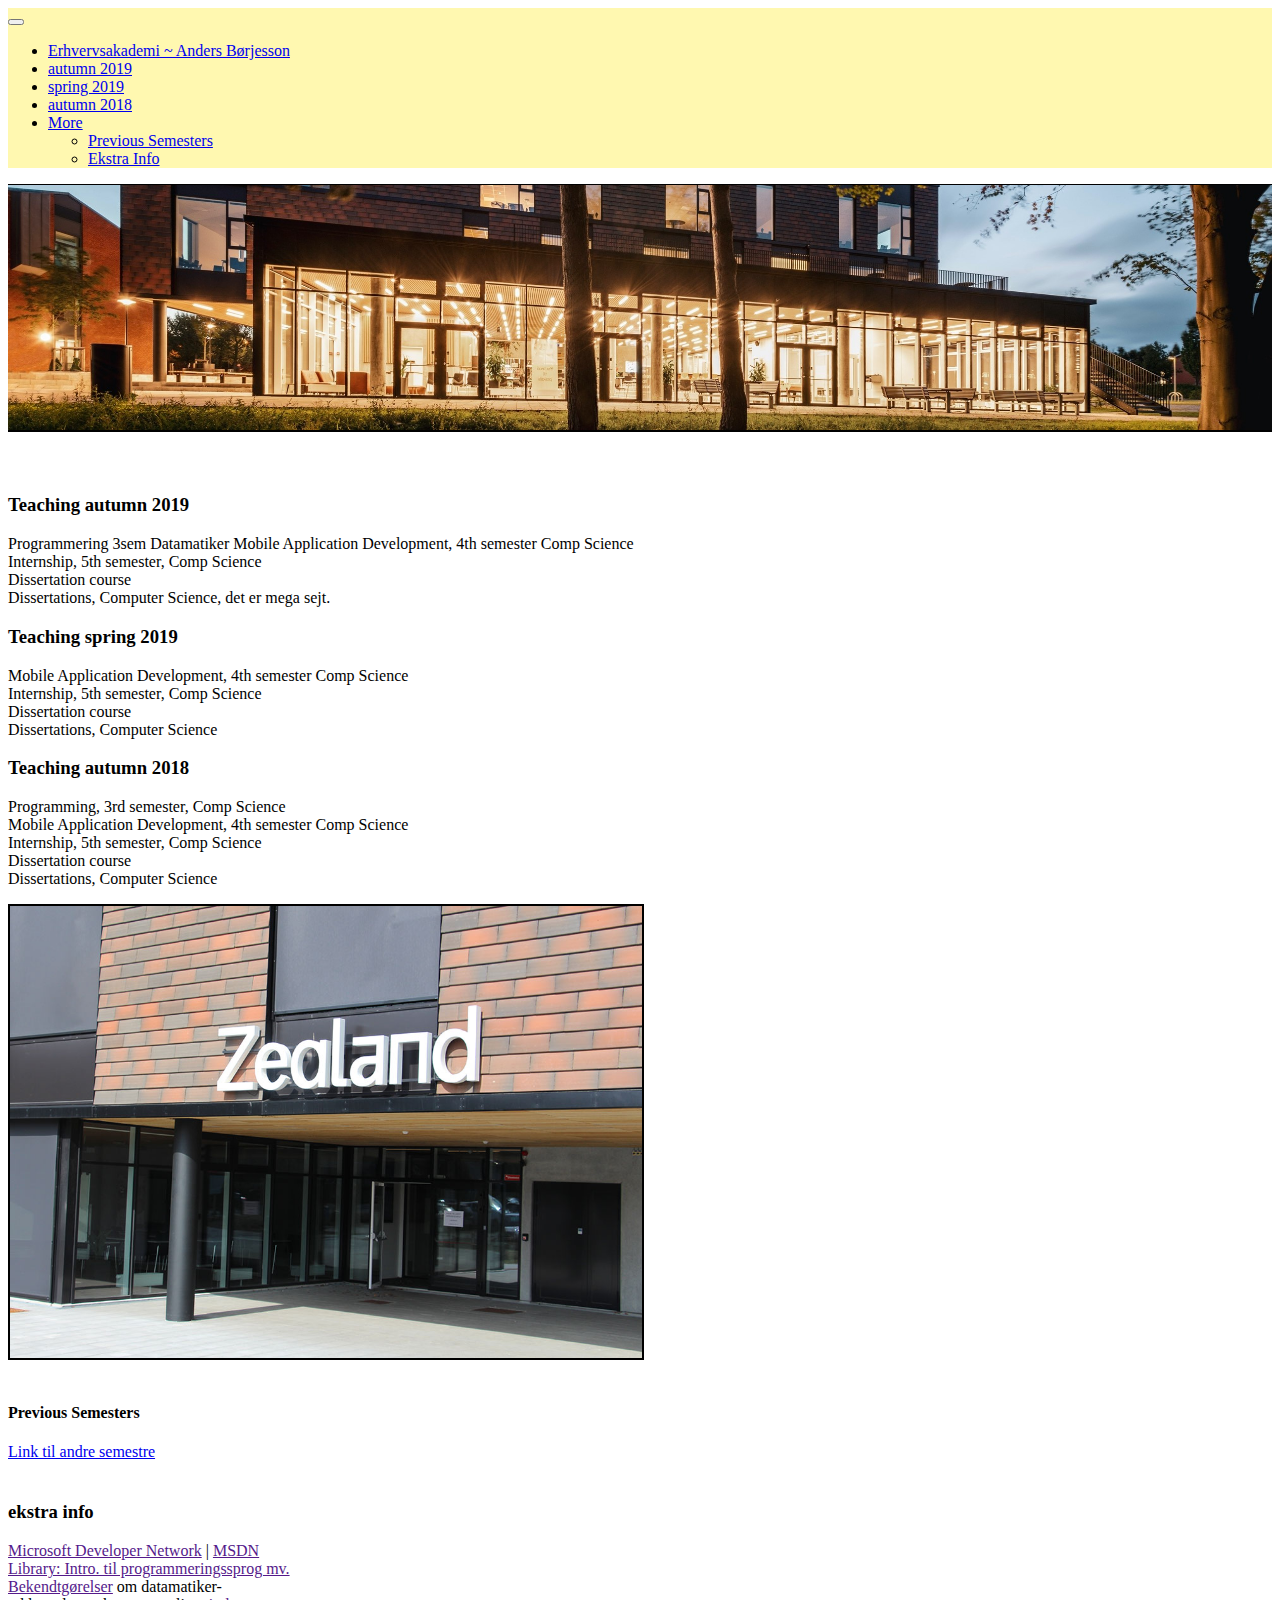
<file: index.html>
<!DOCTYPE html>
<html lang="en">

<head>
    <meta charset="UTF-8">
    <meta http-equiv="X-UA-Compatible" content="IE=edge">
    <meta name="viewport" content="width=device-width, initial-scale=1.0">
    <title>Index</title>
    <link href="https://cdn.jsdelivr.net/npm/bootstrap@5.1.3/dist/css/bootstrap.min.css" rel="stylesheet"
        integrity="sha384-1BmE4kWBq78iYhFldvKuhfTAU6auU8tT94WrHftjDbrCEXSU1oBoqyl2QvZ6jIW3" crossorigin="anonymous">
    <script src="https://cdn.jsdelivr.net/npm/bootstrap@5.1.3/dist/js/bootstrap.bundle.min.js"
        integrity="sha384-ka7Sk0Gln4gmtz2MlQnikT1wXgYsOg+OMhuP+IlRH9sENBO0LRn5q+8nbTov4+1p"
        crossorigin="anonymous"></script>
    <link rel="stylesheet" type="text/css" href="/vs/stylesheet.css" />

</head>

<body>
    <header>
        <nav class="navbar navbar-expand-sm navbarCol navbar-light ">
            <div class="container-fluid">

                <button class="navbar-toggler" type="button" data-bs-toggle="collapse"
                    data-bs-target="#collapsibleNavbar">
                    <span class="navbar-toggler-icon"></span>
                </button>
                <div class="collapse navbar-collapse" id="collapsibleNavbar">
                    <ul class="navbar-nav">
                        <li class="nav-item" style="margin-right: 17em;">
                            <a class="nav-link active" href="https://www.zealand.dk/">Erhvervsakademi ~ Anders
                                Børjesson</a>
                        </li>
                        <li class="nav-item">
                            <a class="nav-link" href="#scrollspyHeading1">autumn 2019</a>
                        </li>
                        <li class="nav-item">
                            <a class="nav-link" href="#scrollspyHeading2">spring 2019</a>
                        </li>
                        <li class="nav-item">
                            <a class="nav-link" href="#scrollspyHeading3">autumn 2018</a>
                        </li>
                        <!-- laver dropdown til eventuelle flere links hvis jeg gad -->
                        <li class="nav-item dropdown">
                            <a class="nav-link dropdown-toggle" href="#" role="button"
                                data-bs-toggle="dropdown">More</a>
                            <ul class="dropdown-menu">
                                <li><a class="dropdown-item" href="#scrollspyHeading4">Previous Semesters</a></li>
                                <li><a class="dropdown-item" href="#scrollspyHeading5">Ekstra Info</a></li>
                            </ul>
                        </li>
                    </ul>

                </div>
            </div>
        </nav>
    </header>
    <div>
        <img style="width: 100%; height: auto; margin-bottom: 40px; border-top: 1px solid black; border-bottom: 2px solid black;" src="/img/zealand-beskæret.jpg" alt="img">
    </div>
    <div data-bs-spy="scroll" data-bs-target="#navbar-example2" data-bs-offset="0" class="scrollspy-example"
        tabindex="0">

        <div class="row">
            <div class="col-sm-4">
                <div class="card text-white bg-dark mb-3" style="width: 95%; height: auto;">
                    <div class="card-body">
                        <h3 class="card-title" id="scrollspyHeading1">Teaching autumn 2019</h3>
                        <p>Programmering 3sem Datamatiker
                            Mobile Application Development, 4th semester Comp Science<br>
                            Internship, 5th semester, Comp Science<br>
                            Dissertation course<br>
                            Dissertations, Computer Science, det er mega sejt.</p>
                    </div>
                </div>
            </div>


            <div class="col-sm-4">
                <div class="card text-white bg-dark mb-3" style="width: 95%; height: auto;">
                    <div class="card-body">
                        <h3 class="card-title" id="scrollspyHeading2">Teaching spring 2019</h3>
                        <p>Mobile Application Development, 4th semester Comp Science<br>
                            Internship, 5th semester, Comp Science<br>
                            Dissertation course<br>
                            Dissertations, Computer Science</p>
                    </div>
                </div>
            </div>


            <div class="col-sm-4">
                <div class="card text-white bg-dark mb-3" style="width: 95%; height: auto;">
                    <div class="card-body">
                        <h3 class="card-title" id="scrollspyHeading3">Teaching autumn 2018</h3>
                        <p>Programming, 3rd semester, Comp Science<br>
                            Mobile Application Development, 4th semester Comp Science<br>
                            Internship, 5th semester, Comp Science<br>
                            Dissertation course<br>
                            Dissertations, Computer Science</p>
                    </div>
                </div>
            </div>
            <div>
                <img style="width: 50%; border: 2px solid black;" src="/img/bygning-roskilde.jpg.pagespeed.ce.7NHa-YwR0h.jpg" alt="">
            </div>


            <div class="card text-white bg-dark mb-3" style="width: 18rem; margin-top: 40px; margin-right: 70px;">
                <div class="card-body">
                    <h4 class="card-title" id="scrollspyHeading4">Previous Semesters</h4>
                    <p><a class="card-link" href="/Semesters.html">Link til andre semestre</a></p>
                </div>
            </div>

            <div class="card text-white bg-dark mb-3" style="width: 18rem; margin-top: 40px;">
                <div class="card-body">
                    <h3 class="card-title" id="scrollspyHeading5">ekstra info</h3>
                    <p><a class="card-link" href="">Microsoft Developer Network</a> | <a class="card-link" href="">MSDN
                            Library: Intro. til programmeringssprog
                            mv.
                            Bekendtgørelser</a> om datamatiker-uddannelsen, eksamen og lign. <a class="card-link"
                            href="">index</a> </p>
                </div>
            </div>
        </div>
    </div>

</body>

</html>
</file>
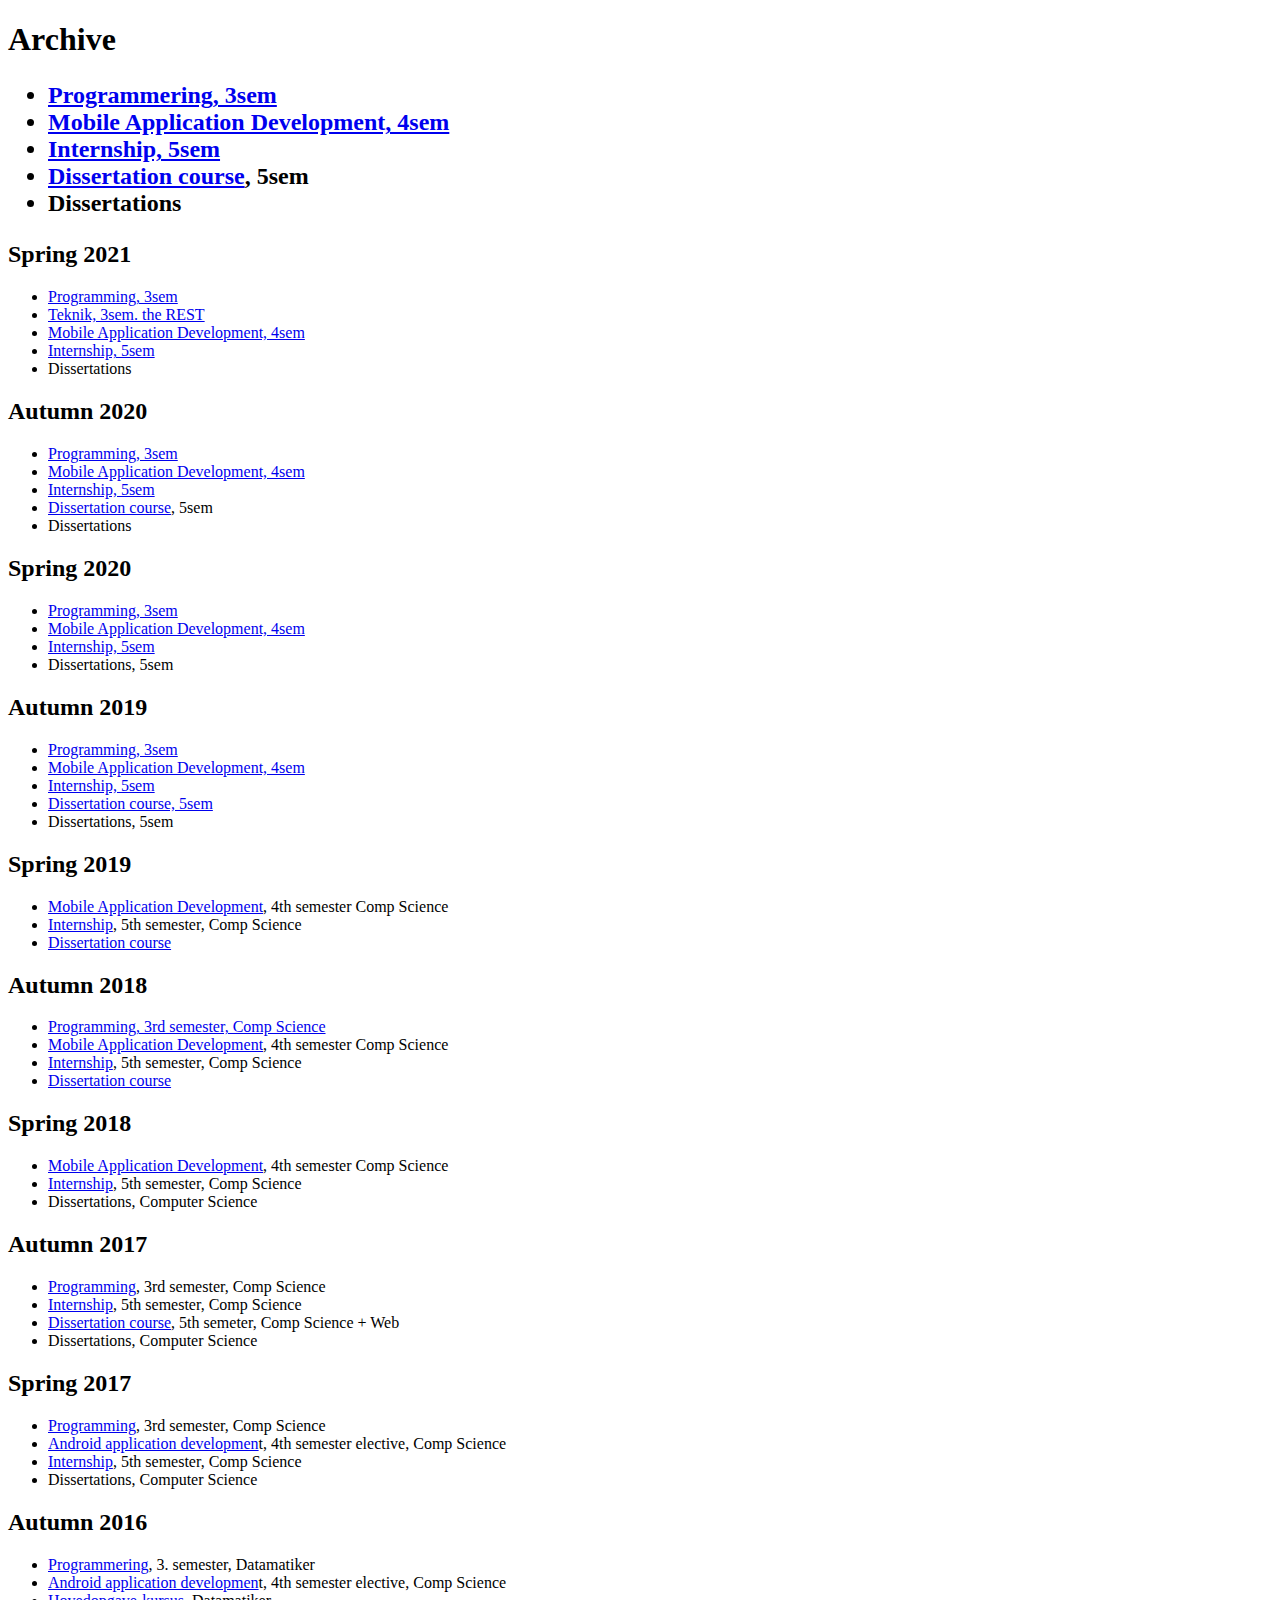
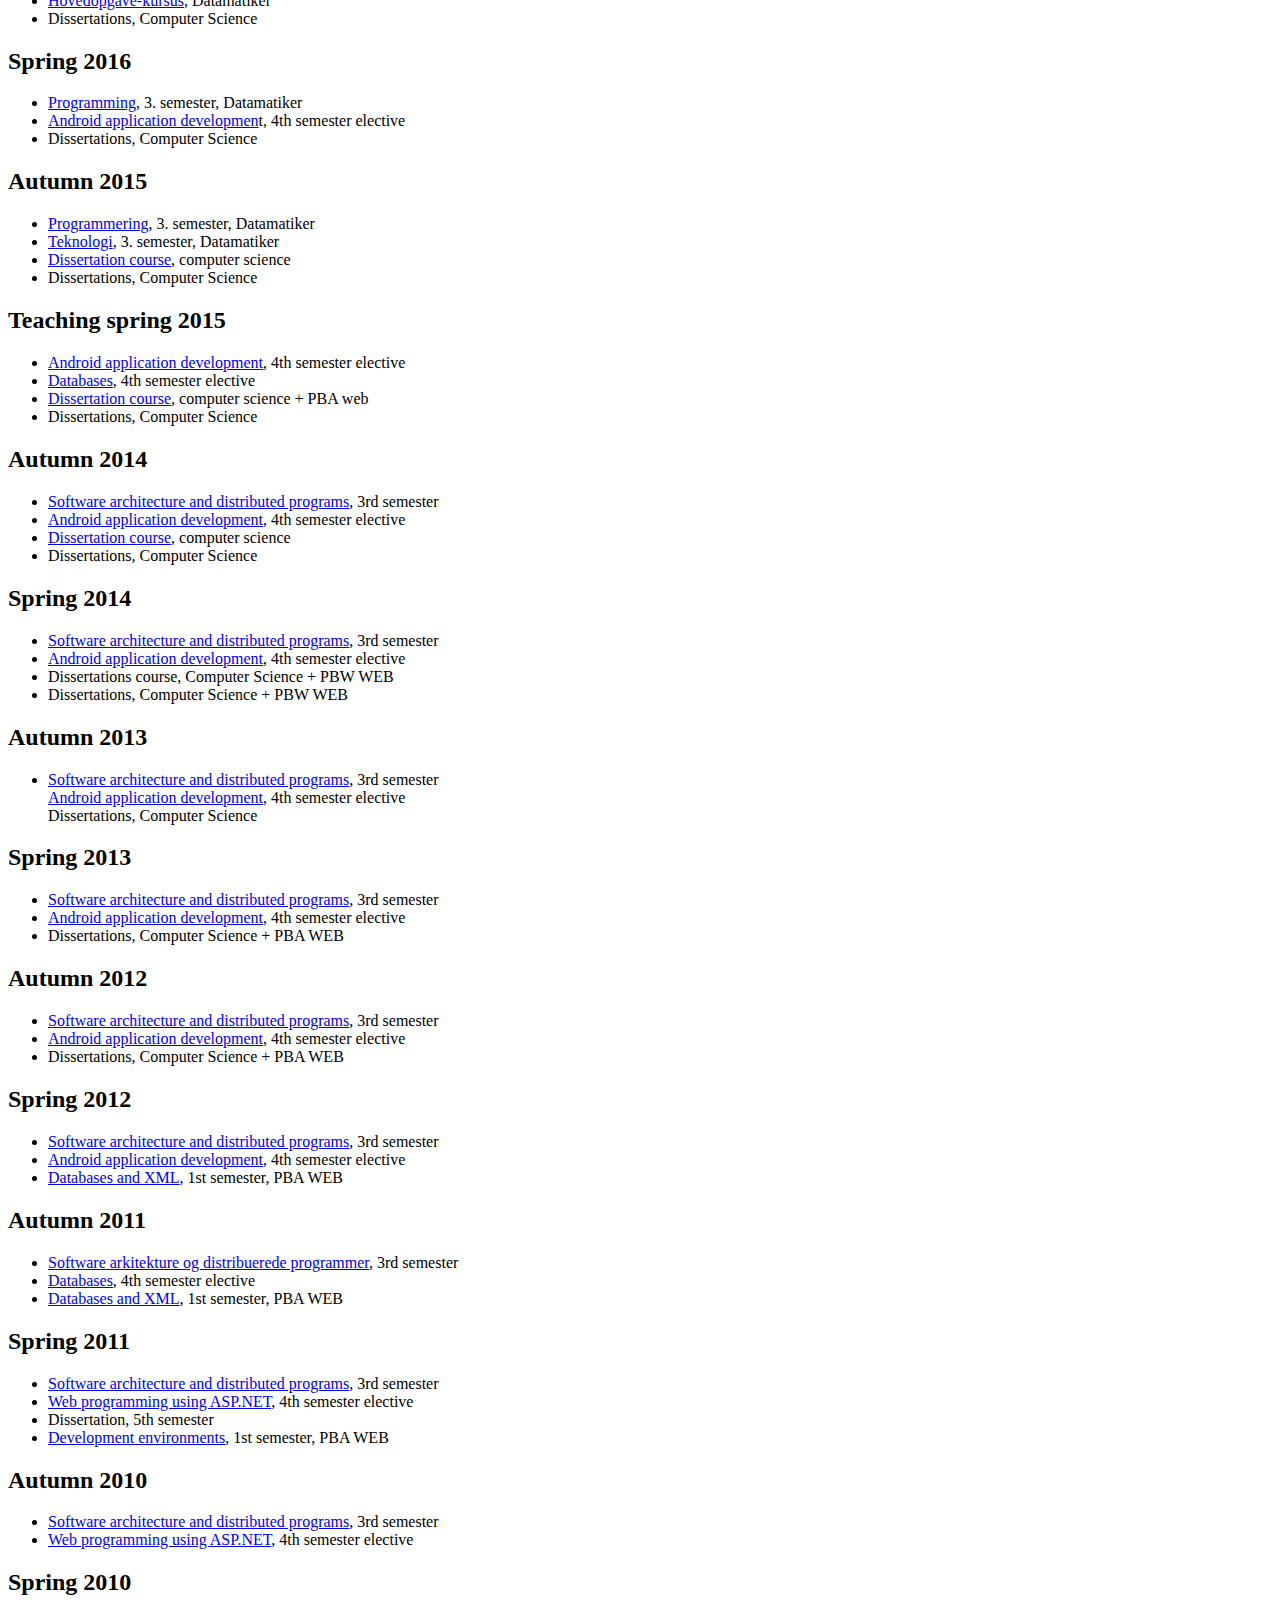
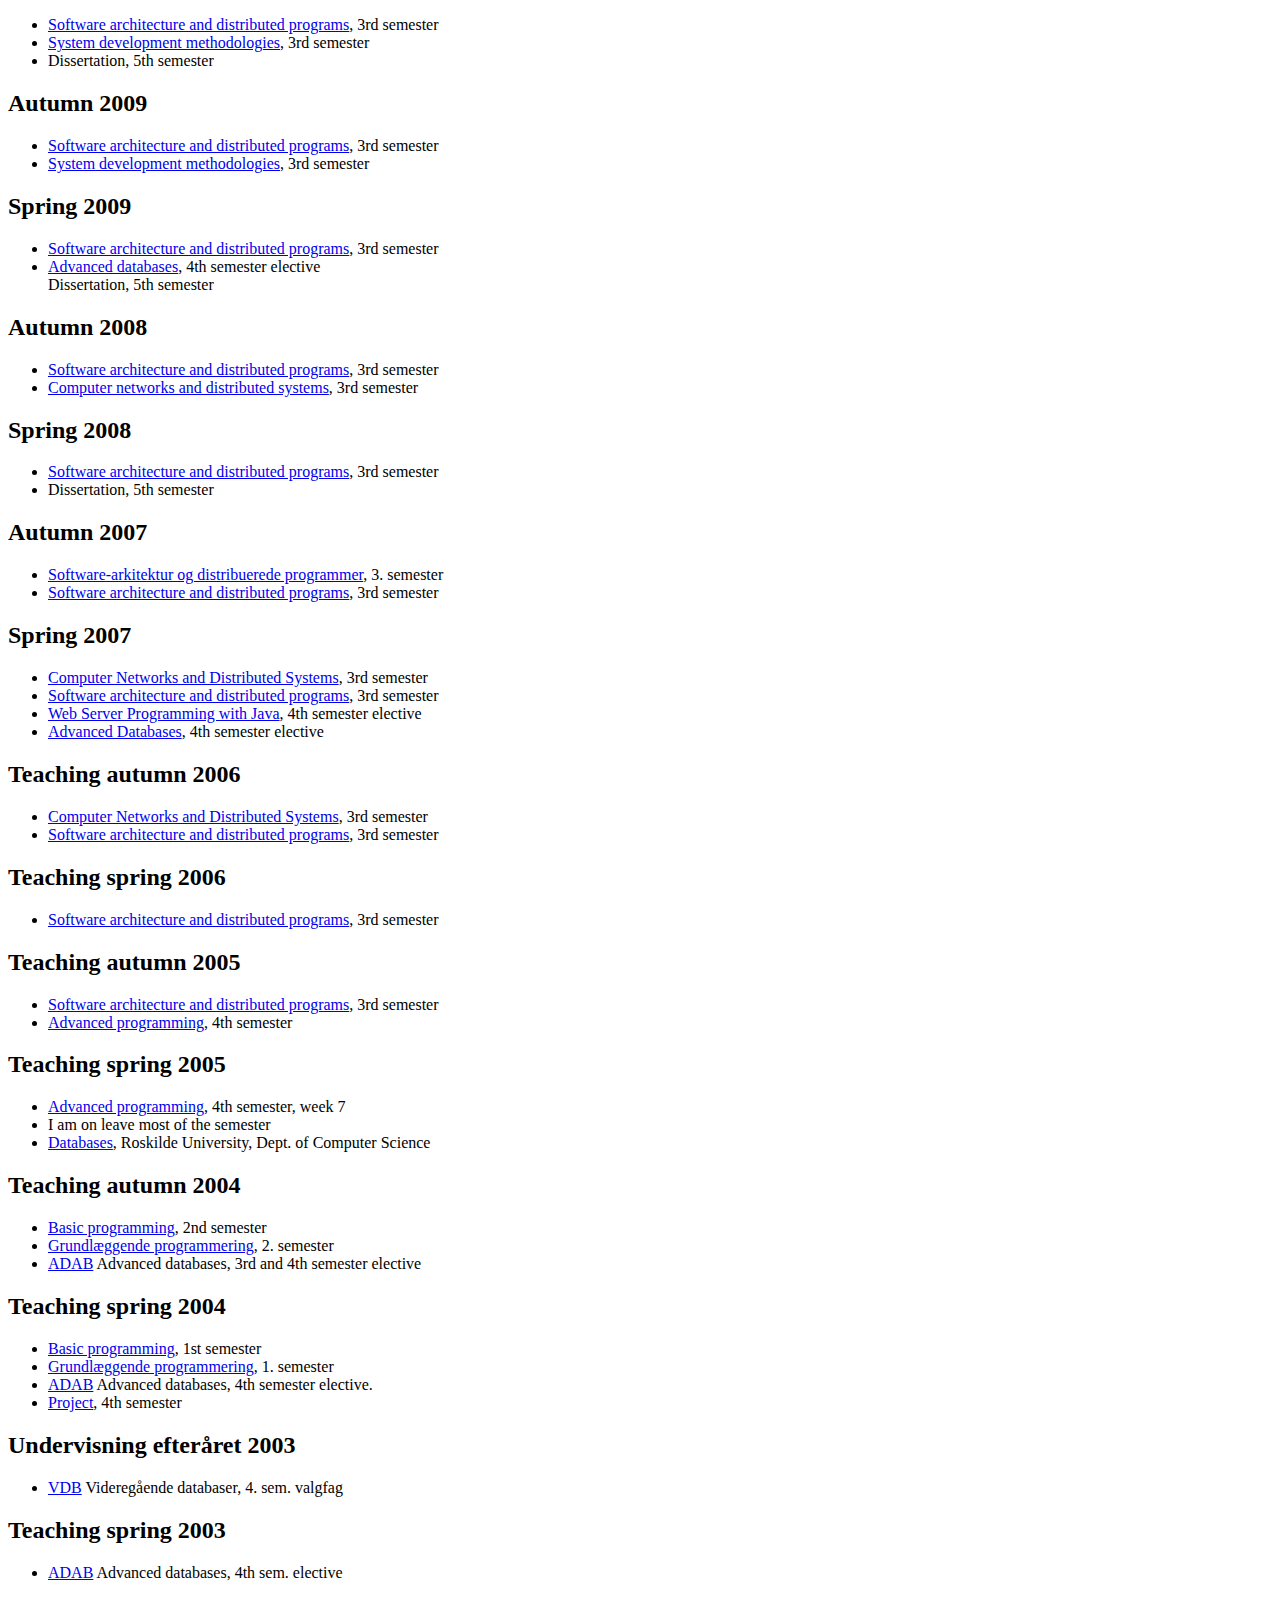
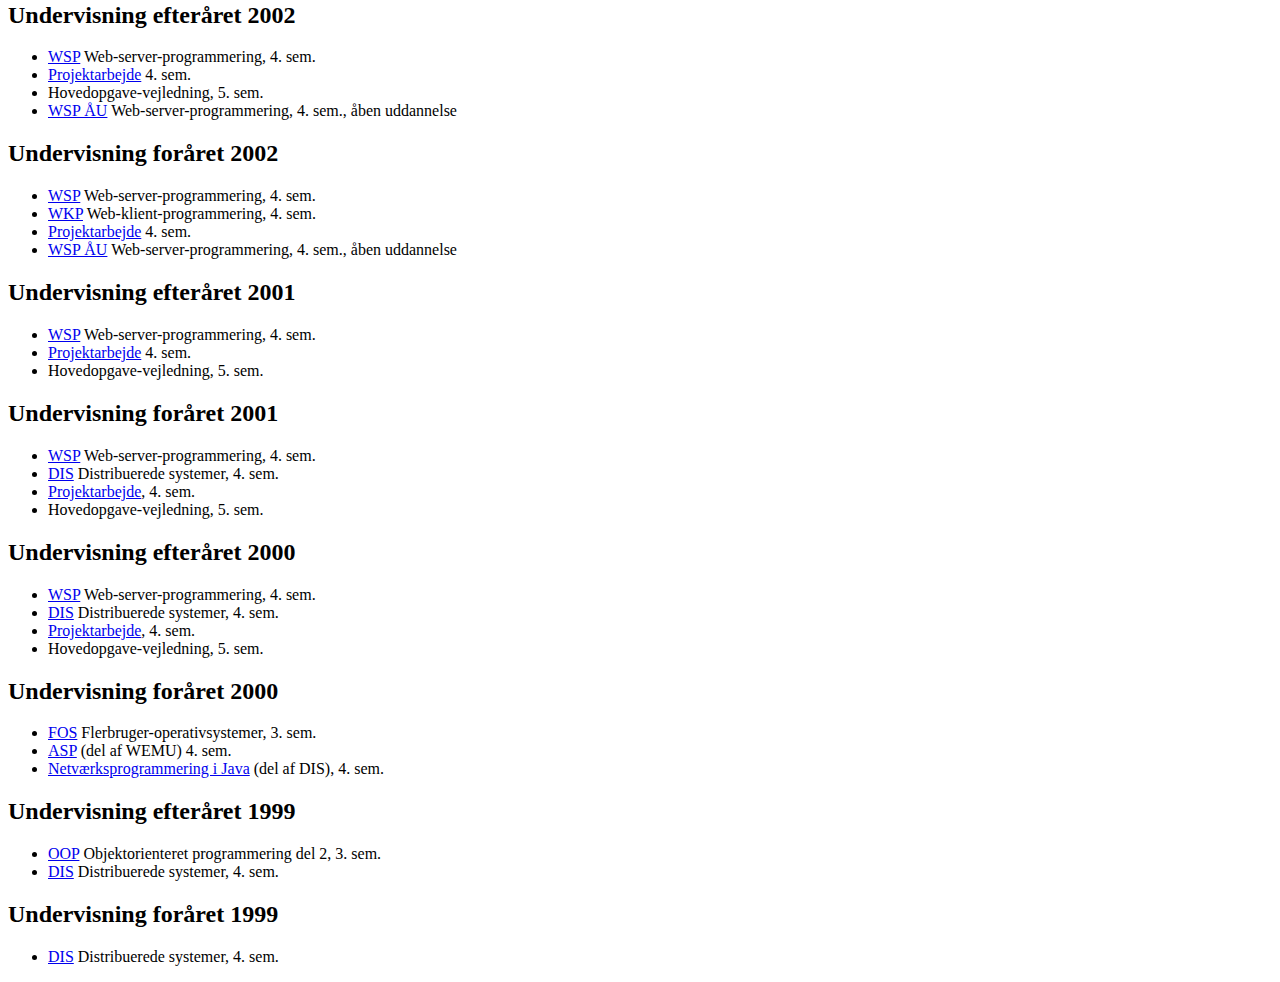
<file: Semesters.html>
<!DOCTYPE html>
<html lang="en">
<head>
    <meta charset="UTF-8">
    <meta http-equiv="X-UA-Compatible" content="IE=edge">
    <meta name="viewport" content="width=device-width, initial-scale=1.0">
    <title>Document</title>
</head>
<body cz-shortcut-listen="true">

    <h1>Archive</h1>
  
    <h2>
      <ul>
        <li><a href="http://anbo-easj.dk/prog3_2021autumn/index.html">Programmering, 3sem</a></li>
        <li><a href="http://anbo-easj.dk/mobile2021autumn/index.html">
            Mobile Application Development, 4sem</a></li>
        <li><a href="internship/index.html">Internship, 5sem</a></li>
        <li><a href="dissertation2021autumn/index.html">Dissertation course</a>, 5sem</li>
        <li>Dissertations</li>
      </ul>
    </h2>
  
    <h2>Spring 2021</h2>
    <ul>
      <li><a href="http://anbo-easj.dk/prog3_2021spring/index.html">Programming, 3sem</a></li>
      <li><a href="https://docs.google.com/document/d/e/2PACX-1vTVFgPka-Cvr5u9WM9H55M0Utw3qejuYfPSQ2tkkChdFLIAsdbWpBi9fCZNe6JTrLmfuczW_FNsMRYW/pub">Teknik,
          3sem. the REST</a></li>
      <li><a href="http://anbo-easj.dk/mobile2021spring/index.html">
          Mobile Application Development, 4sem</a></li>
      <li><a href="internship/index.html">Internship, 5sem</a></li>
      <!--li><a href="dissertation2020autumn">Dissertation course</a>, 5sem</li-->
      <li>Dissertations</li>
    </ul>
  
    <h2>Autumn 2020</h2>
    <ul>
      <li><a href="http://anbo-easj.dk/prog3_2020autumn/index.html">Programming, 3sem</a></li>
      <li><a href="http://anbo-easj.dk/mobile2020autumn/index.html">
          Mobile Application Development, 4sem</a></li>
      <li><a href="../internship/index.html">Internship, 5sem</a></li>
      <li><a href="../dissertation2020autumn">Dissertation course</a>, 5sem</li>
      <li>Dissertations</li>
    </ul>
  
    <h2>Spring 2020</h2>
    <ul>
      <li><a href="https://docs.google.com/document/d/e/2PACX-1vQnP5GDXd2YmuUapbnNgaUAK-4gsDtZGDl-qZT-g3xsUCSvPhfr1OTdo7esf_b3qm3ypfQSwMuz5Mab/pub">
          Programming, 3sem</a></li>
      <li><a href="https://docs.google.com/document/d/e/2PACX-1vQSdR7ZSr7DfFCc8SC0tSqz8VaLKHN8LCGRmfxTFVnl1GgkHnk_Wr_-7r_Lr5EX-qpOt7sBzo6SmHH0/pub">
          Mobile Application Development, 4sem</a></li>
      <li><a href="../internship/index.html">Internship, 5sem</a></li>
      <li>Dissertations, 5sem</li>
    </ul>
  
    <h2>Autumn 2019</h2>
    <ul>
      <li><a href="https://docs.google.com/document/d/e/2PACX-1vQnP5GDXd2YmuUapbnNgaUAK-4gsDtZGDl-qZT-g3xsUCSvPhfr1OTdo7esf_b3qm3ypfQSwMuz5Mab/pub">
          Programming, 3sem</a></li>
      <li><a href="https://docs.google.com/document/d/e/2PACX-1vQSdR7ZSr7DfFCc8SC0tSqz8VaLKHN8LCGRmfxTFVnl1GgkHnk_Wr_-7r_Lr5EX-qpOt7sBzo6SmHH0/pub">
          Mobile Application Development, 4sem</a></li>
      <li><a href="../internship/index.html">Internship, 5sem</a></li>
      <li><a href="../dissertation2019autumn/">Dissertation course, 5sem</a></li>
      <li>Dissertations, 5sem</li>
    </ul>
  
    <h2>Spring 2019</h2>
    <ul>
      <li><a href="../mobile2019spring/index.html">Mobile Application Development</a>, 4th semester Comp Science</li>
      <!--a href="election2018autumn/index.html">Valgfags-valg</a><br /-->
      <li> <a href="../internship/index.html">Internship</a>, 5th semester, Comp Science</li>
      <li> <a href="../dissertation2019spring/">Dissertation course</a></li>
  
      
    </ul>
    <h2>Autumn 2018</h2>
    <ul>
      <li><a href="../prog3_2018autumn/index.html">Programming, 3rd semester, Comp Science</a></li>
      <li> <a href="../mobile2018autumn/index.html">
          Mobile Application Development</a>, 4th semester Comp Science</li>
      <!--a href="election2018autumn/index.html">Valgfags-valg</a><br /-->
      <li> <a href="../internship/index.html">Internship</a>, 5th semester, Comp Science</li>
      <li> <a href="../dissertation2018autumn/">Dissertation course</a></li>
    </ul>
    <h2>Spring 2018</h2>
    <ul>
      <li>
        <a href="../mobile2018spring/index.html">Mobile Application Development</a>, 4th semester Comp Science
      </li>
      <!--li> <a href="../election2018spring/index.html">Valgfags-valg</a></li-->
      <li><a href="../internship/index.html">Internship</a>, 5th semester, Comp Science</li>
      <li>Dissertations, Computer Science</li>
    </ul>
    <h2>Autumn 2017</h2>
  
    <ul>
  
      <li><span style="vertical-align:baseline"><a href="../prog3_2017autumn/index.html">Programming</a>, 3rd semester,
          Comp Science</span></li>
  
      <li><span style="vertical-align:baseline"> <a href="../internship/index.html">Internship</a>, 5th semester, Comp
          Science</span></li>
  
      <li><span style="vertical-align:baseline"> <a href="../dissertation2017autumn/index.html">Dissertation course</a>,
          5th semeter, Comp Science + Web</span></li>
  
      <li><span style="vertical-align:baseline"> Dissertations, Computer Science</span></li>
  
    </ul>
  
    <h2>Spring 2017</h2>
  
    <ul>
  
      <li><span style="vertical-align:baseline"><a href="../prog3_2017spring/index.html">Programming</a>, 3rd semester,
          Comp Science</span></li>
  
      <li><span style="vertical-align:baseline"> <a href="../android2017spring/index.html">Android application
            developmen</a>t, 4th semester elective, Comp Science</span></li>
  
      <li><span style="vertical-align:baseline"> <a href="../internship/index.html">Internship</a>, 5th semester, Comp
          Science </span></li>
  
      <li><span style="vertical-align:baseline"> Dissertations, Computer Science</span></li>
  
    </ul>
  
    <h2>Autumn 2016</h2>
  
    <ul>
  
      <li><a href="../prog3_2016autumn/index.html">Programmering</a>, 3. semester, Datamatiker</li>
  
      <li> <a href="../android2016autumn/index.html">Android application developmen</a>t, 4th semester elective, Comp
        Science</li>
  
      <li> <a href="../dissertation2016autumn/index.html">Hovedopgave-kursus</a>, Datamatiker </li>
  
      <li> Dissertations, Computer Science</li>
  
    </ul>
  
    <h2>Spring 2016</h2>
  
    <ul>
  
      <li><a href="../prog3_2016spring/index.html">Programming</a>, 3. semester, Datamatiker</li>
  
      <li> <a href="../android2016spring/index.html">Android application developmen</a>t, 4th semester elective</li>
  
      <li> Dissertations, Computer Science</li>
  
    </ul>
  
    <h2>Autumn 2015</h2>
  
    <ul>
  
      <li><a href="../prog3_2015autumn/index.html">Programmering</a>, 3. semester, Datamatiker</li>
  
      <li> <a href="../tek3_2015autumn/index.html">Teknologi</a>, 3. semester, Datamatiker</li>
  
      <li> <a href="../dissertation2015autumn/index.html">Dissertation course</a>, computer science </li>
  
      <li> Dissertations, Computer Science</li>
  
    </ul>
  
    <h2>Teaching spring 2015</h2>
  
    <ul>
  
      <li><a href="../android2015spring/">Android application development</a>, 4th semester elective</li>
  
      <li> <a href="../databases2015spring/">Databases</a>, 4th semester elective </li>
  
      <li> <a href="../dissertation2015spring/index.html">Dissertation course</a>, computer science + PBA web</li>
  
      <li> Dissertations, Computer Science</li>
  
    </ul>
  
    <h2>Autumn 2014</h2>
  
    <ul>
  
      <li><a href="../sodp2014autumn/">Software architecture and distributed programs</a>,
  
        3rd semester</li>
  
      <li> <a href="../android2014autumn/">Android application development</a>, 4th semester elective</li>
  
      <li> <a href="../dissertation2014autumn/index.html">Dissertation course</a>, computer science </li>
  
      <li> Dissertations, Computer Science</li>
  
    </ul>
  
    <h2>Spring 2014</h2>
  
    <ul>
  
      <li><a href="../sodp2013autumn/">Software architecture and distributed programs</a>,
  
        3rd semester</li>
  
      <li><a href="../android2013autumn/">Android application development</a>, 4th semester elective</li>
  
      <li>Dissertations course, Computer Science + PBW WEB</li>
  
      <li> Dissertations, Computer Science + PBW WEB</li>
  
    </ul>
  
    <h2>Autumn 2013</h2>
  
    <ul>
  
      <li><a href="../sodp2013autumn/">Software architecture and distributed programs</a>,
  
        3rd semester<br>
  
        <a href="../android2013autumn/">Android application development</a>, 4th semester elective<br>
  
        Dissertations, Computer Science
      </li>
  
    </ul>
  
    <h2>Spring 2013</h2>
  
    <ul>
  
      <li><a href="../sodp2013spring/">Software architecture and distributed programs</a>,
  
        3rd semester</li>
  
      <li><a href="../android2013spring/">Android application development</a>, 4th semester elective</li>
  
      <li>Dissertations, Computer Science + PBA WEB</li>
  
    </ul>
  
    <h2>Autumn 2012</h2>
  
    <ul>
  
      <li><a href="../sodp2012autumn/">Software architecture and distributed programs</a>,
  
        3rd semester</li>
  
      <li><a href="../android2012autumn/">Android application development</a>, 4th semester elective</li>
  
      <li>Dissertations, Computer Science + PBA WEB</li>
  
    </ul>
  
    <h2>Spring 2012</h2>
  
    <ul>
  
      <li><a href="../sodp2012spring/">Software architecture and distributed programs</a>,
  
        3rd semester</li>
  
      <li><a href="../android2012spring/">Android application development</a>, 4th semester elective</li>
  
      <li><a href="../databaseXml2012spring/">Databases and XML</a>, 1st semester, PBA WEB</li>
  
    </ul>
  
    <h2>Autumn 2011</h2>
  
    <ul>
  
      <li><a href="../sodp2011autumn/">Software arkitekture og distribuerede
  
          programmer</a>,
  
        3rd semester</li>
  
      <li><a href="../databaseElective2011autumn/">Databases</a>, 4th semester elective</li>
  
      <li><a href="../databaseXml2011autumn/">Databases and XML</a>, 1st semester, PBA WEB</li>
  
    </ul>
  
    <h2>Spring 2011</h2>
  
    <ul>
  
      <li><a href="../sodp2011spring/">Software architecture and distributed programs</a>,
  
        3rd semester</li>
  
      <li><a href="../aspnet2011spring/">Web programming using ASP.NET</a>, 4th semester elective</li>
  
      <li>Dissertation, 5th semester</li>
  
      <li><a href="../devenv2011spring/">Development environments</a>, 1st semester,
  
        PBA WEB</li>
  
    </ul>
  
    <h2>Autumn 2010</h2>
  
    <ul>
  
      <li><a href="../sodp2010autumn/">Software architecture and distributed programs</a>,
  
        3rd semester</li>
  
      <li><a href="../aspnet2010autumn">Web programming using ASP.NET</a>, 4th semester elective</li>
  
    </ul>
  
    <h2>Spring 2010</h2>
  
    <ul>
  
      <li><a href="../sodp2010spring/">Software architecture and distributed programs</a>,
  
        3rd semester</li>
  
      <li><a href="../sym2010spring/">System development methodologies</a>, 3rd
  
        semester</li>
  
      <li>Dissertation, 5th semester</li>
  
    </ul>
  
    <h2>Autumn 2009</h2>
  
    <ul>
  
      <li><a href="../sodp2009autumn/">Software architecture and distributed programs</a>,
  
        3rd semester</li>
  
      <li><a href="../sym2009autumn">System development methodologies</a>, 3rd
  
        semester</li>
  
    </ul>
  
    <h2>Spring 2009</h2>
  
    <ul>
  
      <li><a href="../sodp2009spring/">Software architecture and distributed programs</a>,
  
        3rd semester</li>
  
      <li><a href="../adab2009spring/">Advanced databases</a>, 4th semester elective<br>
  
        Dissertation, 5th semester</li>
  
    </ul>
  
    <h2>Autumn 2008</h2>
  
    <ul>
  
      <li><a href="../sodp2008autumn">Software architecture and distributed programs</a>,
  
        3rd semester</li>
  
      <li><a href="../cods2008autumn">Computer networks and distributed systems</a>,
  
        3rd semester</li>
  
    </ul>
  
    <h2>Spring 2008</h2>
  
    <ul>
  
      <li><a href="../sodp2008spring/">Software architecture and distributed programs</a>,
  
        3rd semester</li>
  
      <li>Dissertation, 5th semester</li>
  
    </ul>
  
    <h2>Autumn 2007</h2>
  
    <ul>
  
      <li><a href="../sodp2007autumn">Software-arkitektur og distribuerede
  
          programmer</a>, 3. semester</li>
  
      <li><a href="../sodp2007autumn">Software architecture and distributed
  
          programs</a>, 3rd semester</li>
  
    </ul>
  
    <h2>Spring 2007</h2>
  
    <ul>
  
      <li><a href="../cods2007spring">Computer Networks and Distributed
  
          Systems</a>, 3rd semester</li>
  
      <li><a href="../sodp2007spring">Software architecture and distributed programs</a>, 3rd semester</li>
  
      <li><a href="../wspj2007spring">Web Server Programming with Java</a>,
  
        4th semester elective</li>
  
      <li><a href="../adab2007spring">Advanced Databases</a>, 4th semester
  
        elective</li>
  
    </ul>
  
    <h2>Teaching autumn 2006</h2>
  
    <ul>
  
      <li><a href="../cods2006autumn">Computer Networks and Distributed
  
          Systems</a>, 3rd semester</li>
  
      <li><a href="../sodp2006autumn">Software architecture and distributed programs</a>, 3rd semester</li>
  
    </ul>
  
    <h2>Teaching spring 2006</h2>
  
    <ul>
  
      <li><a href="../sodp2006spring">Software architecture and distributed
  
          programs</a>, 3rd semester</li>
  
    </ul>
  
    <h2>Teaching autumn 2005</h2>
  
    <ul>
  
      <li><a href="../sodp2005autumn">Software architecture and distributed
  
          programs</a>, 3rd semester</li>
  
      <li><a href="../advancedprog2005autumn">Advanced programming</a>, 4th
  
        semester</li>
  
    </ul>
  
    <h2>Teaching spring 2005</h2>
  
    <ul>
  
      <li><a href="../advancedprog2005spring">Advanced programming</a>, 4th
  
        semester, week 7</li>
  
      <li>I am on leave most of the semester</li>
  
      <li><a href="../database2005f">Databases</a>, Roskilde University, Dept. of
  
        Computer Science</li>
  
    </ul>
  
    <h2>Teaching autumn 2004</h2>
  
    <ul>
  
      <li><a href="../basicprog2004autumn/">Basic programming</a>, 2nd semester</li>
  
      <li><a href="../grundprog2004e/">Grundlæggende programmering</a>, 2. semester</li>
  
      <li><a href="../adab2004autumn/">ADAB</a> Advanced databases, 3rd and 4th semester elective</li>
  
    </ul>
  
    <h2>Teaching spring 2004</h2>
  
    <ul>
  
      <li><a href="../basicprog2004spring/">Basic programming</a>, 1st semester</li>
  
      <li><a href="../grundprog2004f/">Grundlæggende programmering</a>, 1. semester</li>
  
      <li><a href="../adab2004spring/">ADAB</a> Advanced databases, 4th semester elective.</li>
  
      <li><a href="../project2004spring/">Project</a>, 4th semester</li>
  
    </ul>
  
    <h2>Undervisning efteråret 2003</h2>
  
    <ul>
  
      <li><a href="../vdb2003e/">VDB</a> Videregående databaser, 4. sem. valgfag</li>
  
    </ul>
  
    <h2>Teaching spring 2003</h2>
  
    <ul>
  
      <li> <a href="../adab2003spring/">ADAB</a> Advanced databases, 4th sem. elective </li>
  
    </ul>
  
    <h2>Undervisning efteråret 2002</h2>
  
    <ul>
  
      <li><a href="../wsp2002e/">WSP</a> Web-server-programmering, 4. sem.</li>
  
      <li><a href="../projekt2002e/">Projektarbejde</a> 4. sem.</li>
  
      <li>Hovedopgave-vejledning, 5. sem.</li>
  
      <li><a href="../wsp2002eaau/">WSP ÅU</a> Web-server-programmering, 4. sem., åben uddannelse</li>
  
    </ul>
  
    <h2>Undervisning foråret 2002</h2>
  
    <ul>
  
      <li><a href="../wsp2002f/">WSP</a> Web-server-programmering, 4. sem.</li>
  
      <li><a href="../wkp2002f/">WKP</a> Web-klient-programmering, 4. sem.</li>
  
      <li><a href="../projekt2002f/">Projektarbejde</a> 4. sem.</li>
  
      <li><a href="../wsp2002faau/">WSP ÅU</a> Web-server-programmering, 4. sem., åben uddannelse</li>
  
    </ul>
  
    <h2>Undervisning efteråret 2001</h2>
  
    <ul>
  
      <li><a href="../wsp2001e/">WSP</a> Web-server-programmering, 4. sem.</li>
  
      <li><a href="../projekt2001e/">Projektarbejde</a> 4. sem.</li>
  
      <li>Hovedopgave-vejledning, 5. sem.</li>
  
    </ul>
  
    <h2>Undervisning foråret 2001</h2>
  
    <ul>
  
      <li><a href="../wsp2001f/">WSP</a> Web-server-programmering, 4. sem.</li>
  
      <li><a href="../dis2001f/">DIS</a> Distribuerede systemer, 4. sem.</li>
  
      <li><a href="../projekt2001f/">Projektarbejde</a>, 4. sem.</li>
  
      <li>Hovedopgave-vejledning, 5. sem.</li>
  
    </ul>
  
    <h2>Undervisning efteråret 2000</h2>
  
    <ul>
  
      <li><a href="../wsp2000e/">WSP</a> Web-server-programmering, 4. sem.</li>
  
      <li><a href="../dis2000e/">DIS</a> Distribuerede systemer, 4. sem.</li>
  
      <li><a href="../projekt2000e/">Projektarbejde</a>, 4. sem.</li>
  
      <li>Hovedopgave-vejledning, 5. sem.</li>
  
    </ul>
  
    <h2>Undervisning foråret 2000</h2>
  
    <ul>
  
      <li><a href="../fos2000f/">FOS</a> Flerbruger-operativsystemer, 3. sem.</li>
  
      <li><a href="../asp/">ASP</a> (del af
  
        WEMU)
  
        4. sem.</li>
  
      <li><a href="../javanet/">Netværksprogrammering i Java</a> (del af DIS),
  
        4. sem.</li>
  
    </ul>
  
    <h2>Undervisning efteråret 1999</h2>
  
    <ul>
  
      <li><a href="../oop99e/">OOP</a> Objektorienteret programmering del 2, 3. sem.</li>
  
      <li><a href="../DisE99/">DIS</a> Distribuerede systemer, 4. sem.</li>
  
    </ul>
  
    <h2>Undervisning foråret 1999</h2>
  
    <ul>
  
      <li><a href="../DisF99/">DIS</a> Distribuerede systemer, 4. sem.</li>
  
    </ul>
  
  
  
  </body>
</html>
</file>
<file: vs/stylesheet.css>
.headline{
color: aliceblue;
font-size: 20px;

}

.toptekst{
    background-color: rgb(20, 31, 41);
    color: aliceblue;
    border-bottom: 2px solid rgba(0, 0, 0, 0.384);
    border-top: 2px solid rgba(0, 0, 0, 0.384);
    box-shadow: rgb(20, 31, 41);
    text-align: center;
}

.center{
    background-color: #FFF8B0;
    border-bottom: 1px solid rgb(20, 31, 41);
}

.coollink{
    font-family: 'Times New Roman', Times, serif;
    font-size: 23px;
    transition-duration: 0.4s;
    position: fixed;
    right: 30px;
}
.coollink:hover{
    color: #1a90d580;
   font-size: 28px;
}


table{
    border: solid black 1 px;
}

.navbar{
    background-color: #FFF8B0;
}
body{
    overflow-x: hidden;
}
</file>
